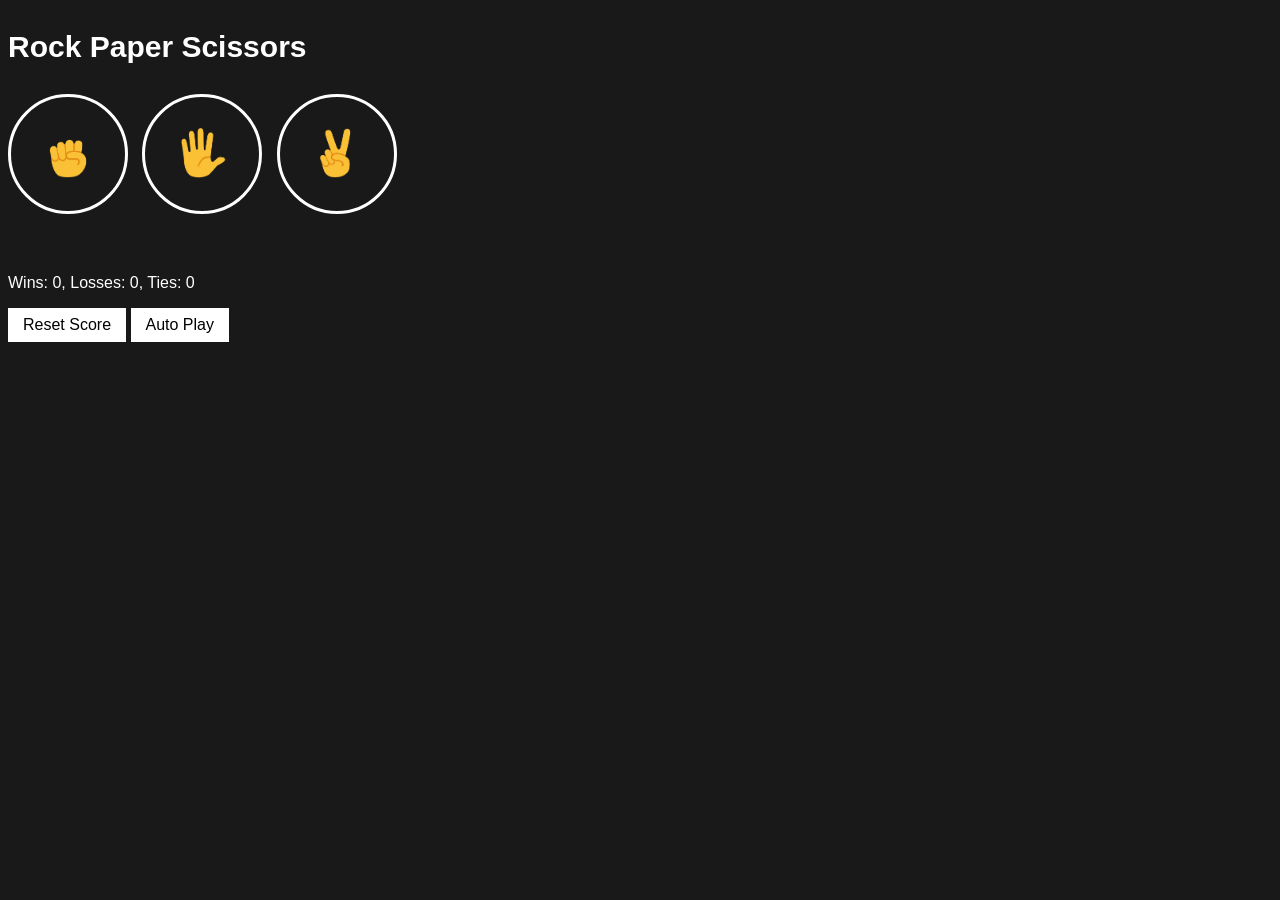
<file: index.html>
<!DOCTYPE html>
<html lang="en">
<head>
  <meta charset="UTF-8">
  <meta name="viewport" content="width=device-width, initial-scale=1.0">
  <title>Rock-Paper-Scissors</title>

  <link rel="stylesheet" href="css/rock-paper-scissors.css">

</head>

<body>

  <p class="title">Rock Paper Scissors</p>

  <button class="btns" onclick="playGame('rock');"><img class="icon" src="images/rock-emoji.png" alt="Rock"></button>

  <button class="btns" onclick="playGame('Paper');"><img class="icon" src="images/paper-emoji.png" alt="Paper"></button>

  <button class="btns" onclick="playGame('Scissors');"><img class="icon" src="images/scissors-emoji.png" alt="Scissors"></button>
  
  <p id="js-result" class="result"></p>

  <p id="js-moves"></p>

  <p id="js-score" class="score"></p>

  <button onclick="
  score.wins = 0;
  score.losses = 0;
  score.ties = 0;
  localStorage.removeItem('score');
  updateScore();" class="reset-btn">Reset Score</button>

<button class="auto-play" onclick="autoPlay();">Auto Play</button>

  <script src="js/rock-paper-scissors.js"></script>
</body>
</html>
</file>
<file: css/rock-paper-scissors.css>
body{
  background-color: rgb(25,25,25);
  color: white;
  font-family: Arial;
}

.title{
  font-size: 30px;
  font-weight: bold;
}

.icon{
  height: 50px;
}

.btns{
  background-color: transparent;
  border: 3px solid white;
  width: 120px;
  height: 120px;
  border-radius: 60px;
  margin-right: 10px;
  cursor: pointer;
  -webkit-tap-highlight-color: transparent;
}

.result{
  font-size: 25px;
  font-weight: bold;
  margin-top: 50px;
}

.score{
  margin-top: 60px;
}

.reset-btn{
  background-color: white;
  border: none;
  font-size: 16px;
  padding: 8px 15px;
  cursor: pointer;
}

.auto-play{
  background-color: white;
  border: none;
  font-size: 16px;
  padding: 8px 15px;
  cursor: pointer;
}
</file>
